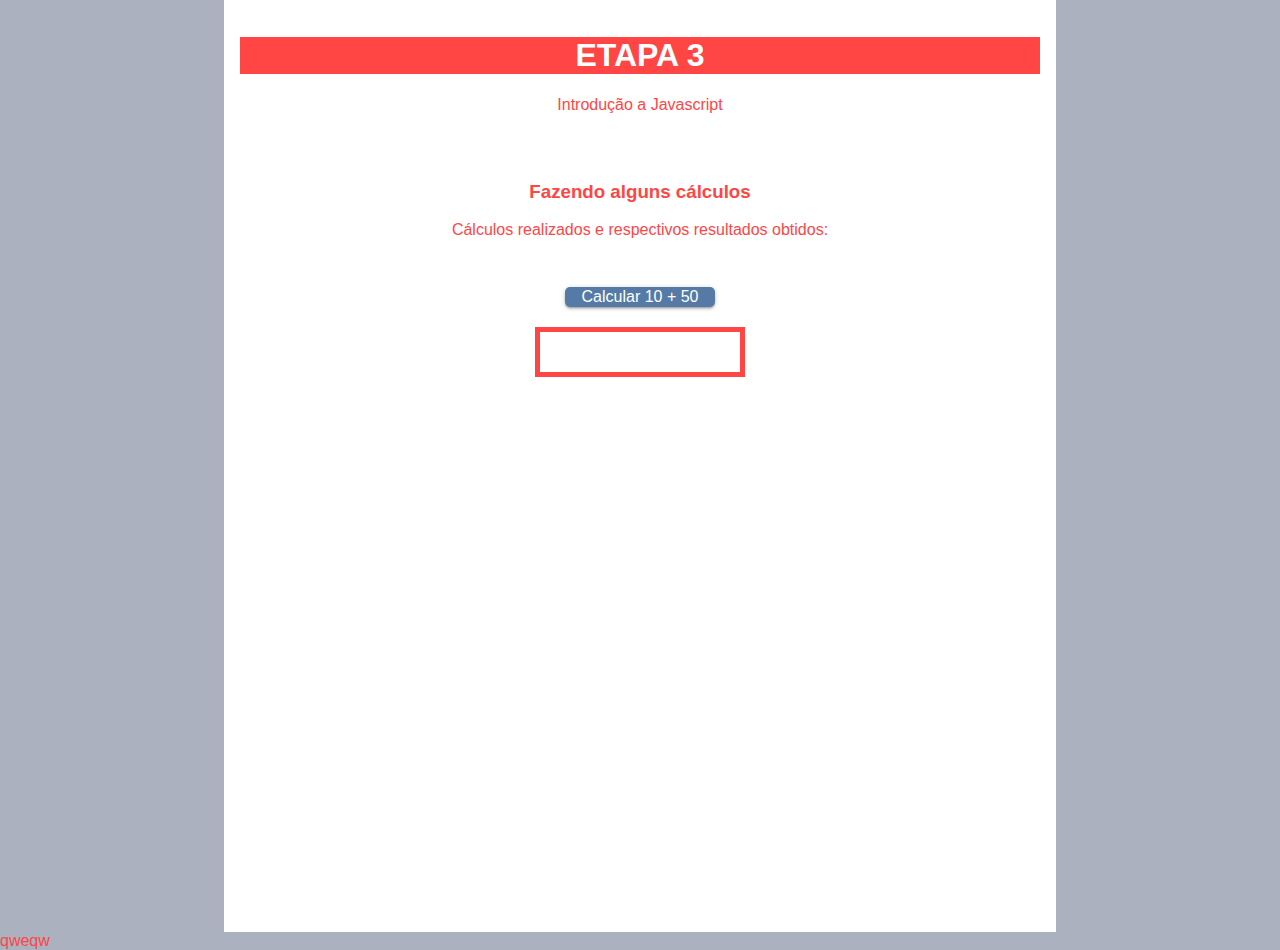
<file: SEMANA_04/01_TUTORIAL/public/index.html>
﻿<!DOCTYPE html>
<html>
<head>
	<meta charset="UTF-8" />
	<meta name="viewport" content="width=device-width, initial-scale=1, maximum-scale=1" />
	<title>ETAPA 3</title>
	<link rel="stylesheet" href="style.css" />	
	

</head>
<body>
	<div id="main">
		<h1>ETAPA 3</h1>
		Introdução a Javascript
		<div id="calc" class="sections">
			<h3>Fazendo alguns cálculos</h3>
			Cálculos realizados e respectivos resultados obtidos:
		</div>
		<button onclick="calcula(10, 50)" class="button-calc">Calcular 10 + 50</button>
		<br>
		<div id="saida"></div>
	</div>
	<script src="script.js"></script>qweqw
</body>
</html>
</file>
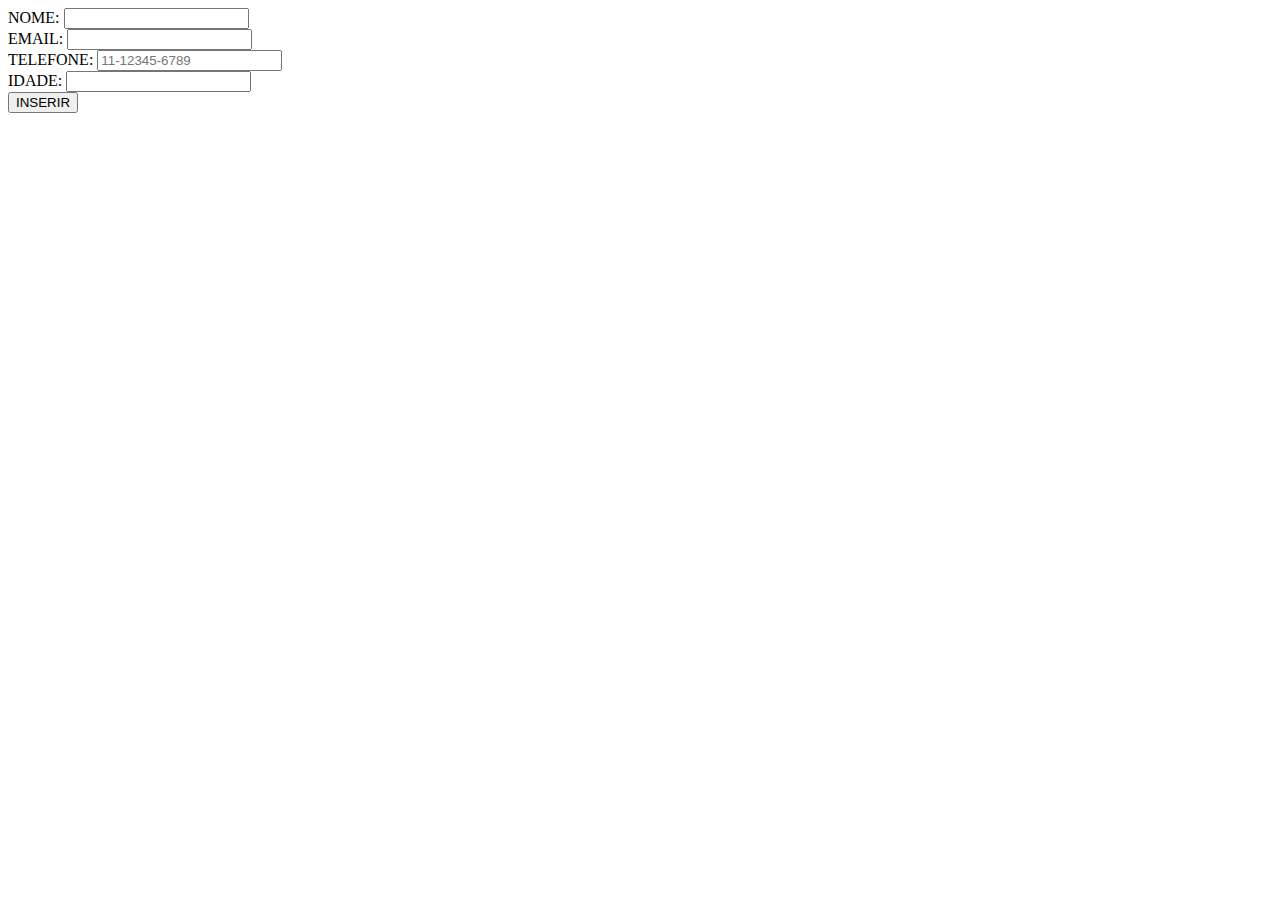
<file: SEMANA_03/01_TUTORIAL/frontend/inserir.html>
<!DOCTYPE html>
<html lang="en">
<head>
    <meta charset="UTF-8">
    <meta http-equiv="X-UA-Compatible" content="IE=edge">
    <meta name="viewport" content="width=device-width, initial-scale=1.0">
    <title>INSERIR USUÁRIO</title>
</head>
<body>
<form name="form1" method="post" action="/insereUsuario">
    NOME: <input type="text" name="nome" value="" required>
    <br>
    EMAIL: <input type="email" name="email" value="" required>
    <br>
    TELEFONE: <input type="tel" id="phone" name="telefone" placeholder="11-12345-6789" pattern="[0-9]{2}-[0-9]{5}-[0-9]{4}" required>
    <br>
    IDADE: <input type="number" name="idade" value="" required>
    <br>
    <input type="submit" value="INSERIR">  
</form>    
</body>
</html>
</file>
<file: SEMANA_04/01_TUTORIAL/public/style.css>
﻿body, html {
	width: 100%;
	height: 100%;
	background-color: #acb1bf;
	margin: 0;
	color: #ff4645;
	font-family: -apple-system, BlinkMacSystemFont, "Segoe UI", Roboto, Oxygen,
    Ubuntu, Cantarell, "Open Sans", "Helvetica Neue", sans-serif;
}

h1{
	background-color: #ff4645;
	color: white;
}

#main {
	max-width: 800px;
	min-height: 100%;
	margin: 0 auto;
	background-color: #FFFFFF;
	padding: 1rem;
	text-align: center;
}

.sections{
	padding: 3em;
}

#saida{
	color: #547aa5;
	border: #ff4645 solid 5px;
	width: 200px;
	height: 40px;
	text-align: center;
	line-height: 40px;
	margin: 20px auto;
}

button {
	padding: 3;
	border: none;
	font: inherit;
	cursor: pointer;	
	border-radius: 5px;
	font-weight: 500;
	color: white;
	width: 150px;
  	box-shadow: 0 2px 2px 0 rgba(0, 0, 0, 0.14),
    			0 3px 1px -2px rgba(0, 0, 0, 0.12), 
				0 1px 5px 0 rgba(0, 0, 0, 0.2);
  }

.button-calc{
	background-color: #547aa5;
}
</file>
